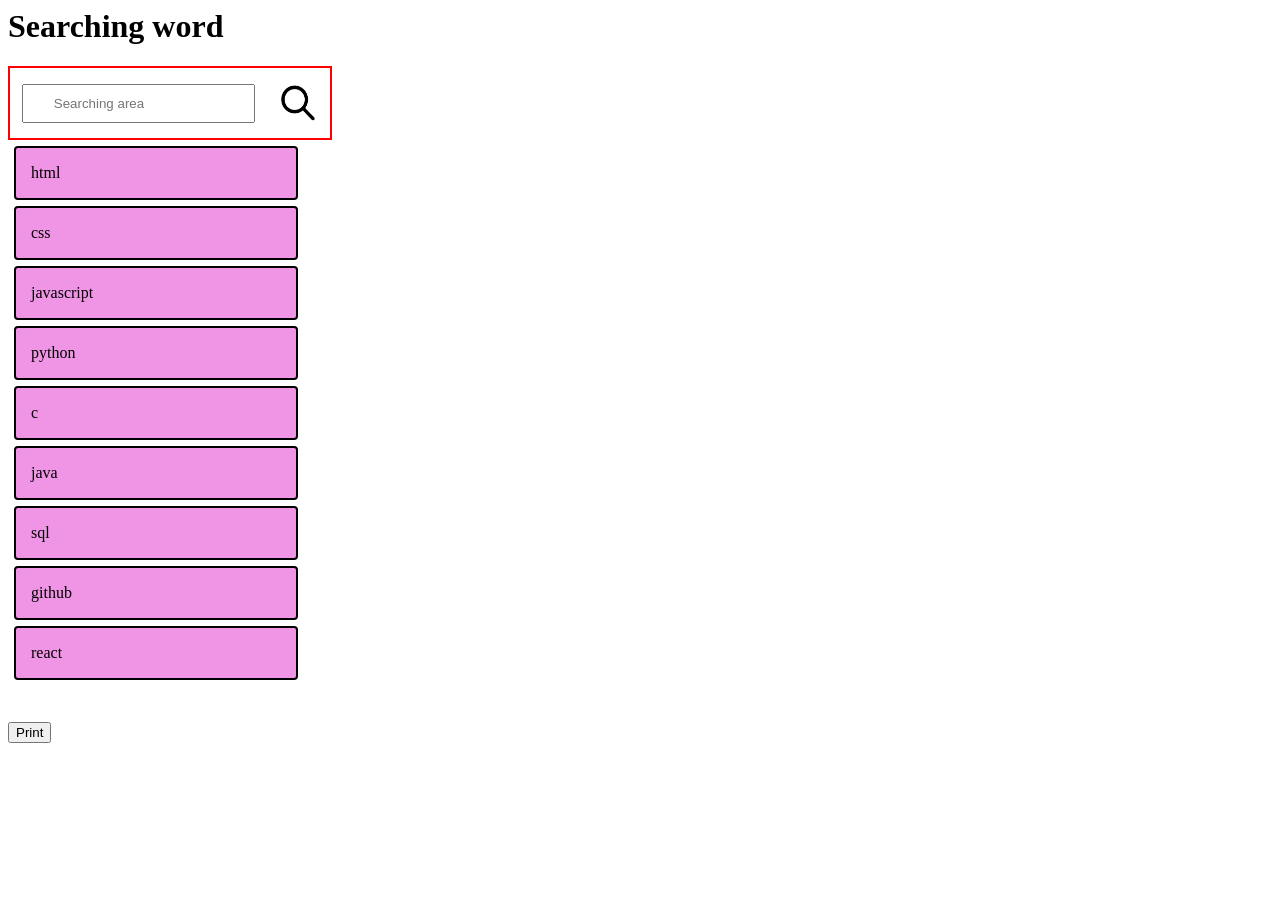
<file: index.html>
<html>
    <head>
        <link rel="stylesheet" href="searchword.css"/>
    </head>
    <body>
     <h1 id="h1">Searching word</h1>
     
     <div id="searchwordfirm" class="searchwordfirm">
           <div id="searchinput" class="searchinput">
<div id="serchiconfirm" class="serchiconfirm">
     <input type="text" id="searchwordinput" class="searchwordinput" placeholder="Searching area"/>
     <img src="icon.png"/>
     </div>
     </div>
<div id="progrmlist" search="progrmlist">
    <div class="list">html</div>
      <div class="list">css</div>
        <div class="list">javascript</div>
          <div class="list">python</div>
            <div class="list">c</div>
              <div class="list">java</div>
                <div class="list">sql</div>
                  <div class="list">github</div>
                    <div class="list">react</div>
</div>
<span id="re"></span>
<br>
<br>
<button id="print">Print</button>

</div>
        <script src="searchword.js"></script>
    </body>
</html>
</file>
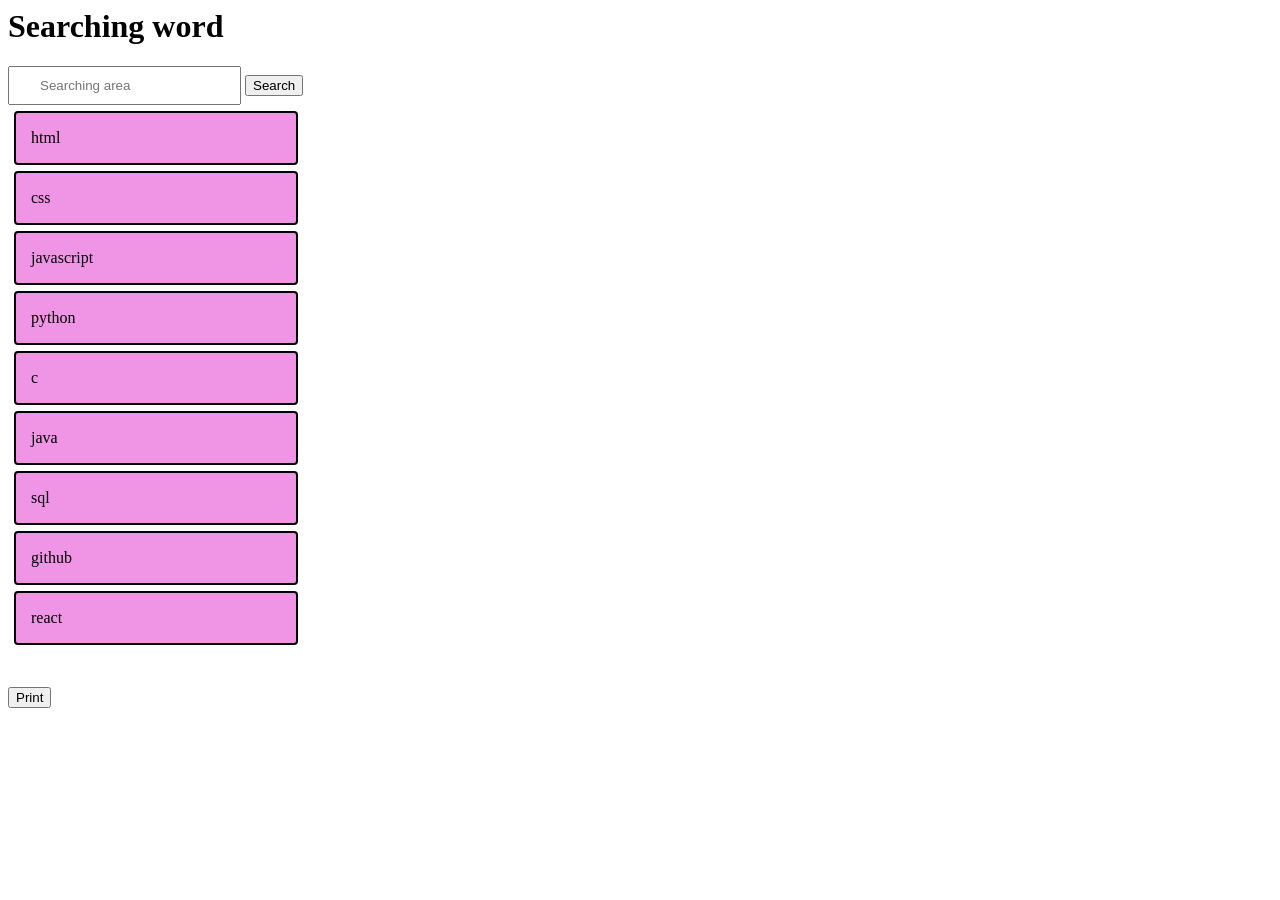
<file: searchword.html>
<html>
    <head>
        <link rel="stylesheet" href="searchword.css"/>
    </head>
    <body>
     <h1 id="h1">Searching word</h1>
     
     <div id="searchwordfirm" class="searchwordfirm">
           <div id="searchinput" class="searchinput">

     <input type="text" id="searchwordinput" class="searchwordinput" placeholder="Searching area"/>
     <button id="searchbtn" class="searchbtn">Search</button>
     </div>
<div id="progrmlist" search="progrmlist">
    <div class="list">html</div>
      <div class="list">css</div>
        <div class="list">javascript</div>
          <div class="list">python</div>
            <div class="list">c</div>
              <div class="list">java</div>
                <div class="list">sql</div>
                  <div class="list">github</div>
                    <div class="list">react</div>
</div>
<span id="re"></span>
<br>
<br>
<button id="print">Print</button>

</div>
        <script src="searchword.js"></script>
    </body>
</html>
</file>
<file: searchword.css>
.list{
    width:250px;
    height:20px;
    border:2px solid black;
    margin:6px;
    display: flex;
    justify-content: left;
    align-items: center;
    text-align: left;
    padding:15px;
    border-radius:4px;
    background-color: rgba(226, 43, 204,0.5);

}
.list:hover{
    background-color: rgba(226, 43, 214,0.7);
    font-size:18px;
    font-weight: bold;
}

.showsearch{
    display:flex;
}

.showsearch1{
    display:none;
}

.serchiconfirm{
    width: 320px;
    height:70px;
    display: flex;
    justify-content: space-around;
    align-items: center;
    border: 2px solid red;
}
img{
    width: 40px;
    height:40px; 
}
input{
    padding: 10px 30px;
}
</file>
